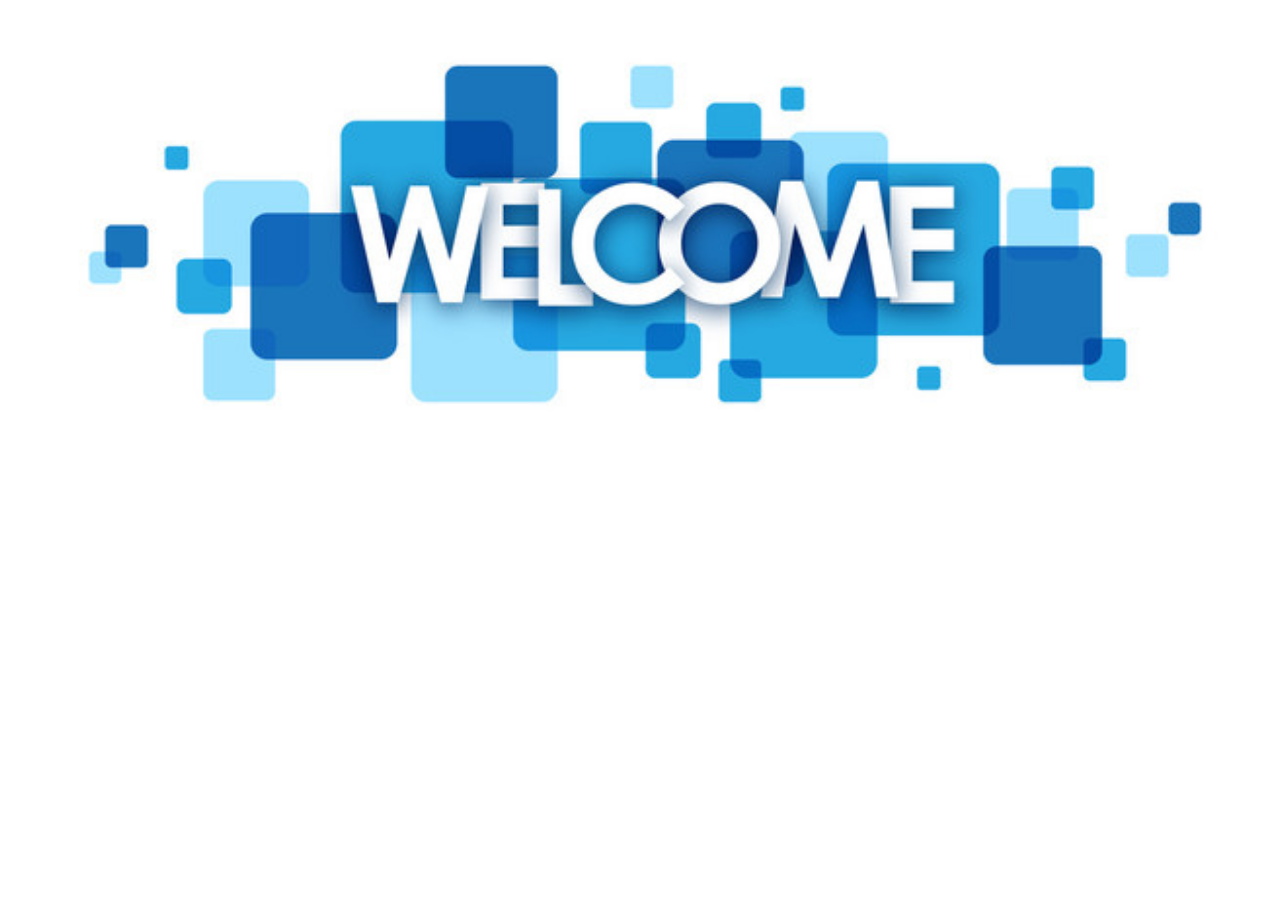
<file: JPA/Index.html>
<html>
<meta name="viewport" content="width=device-width, initial-scale=1">
<link rel="stylesheet" href="https://www.w3schools.com/w3css/4/w3.css">
<body>
<div class="w3-container">
  <img class="w3-animate-fading" src="image" style="width:100%">
</div>
    </body>
</html>
</file>
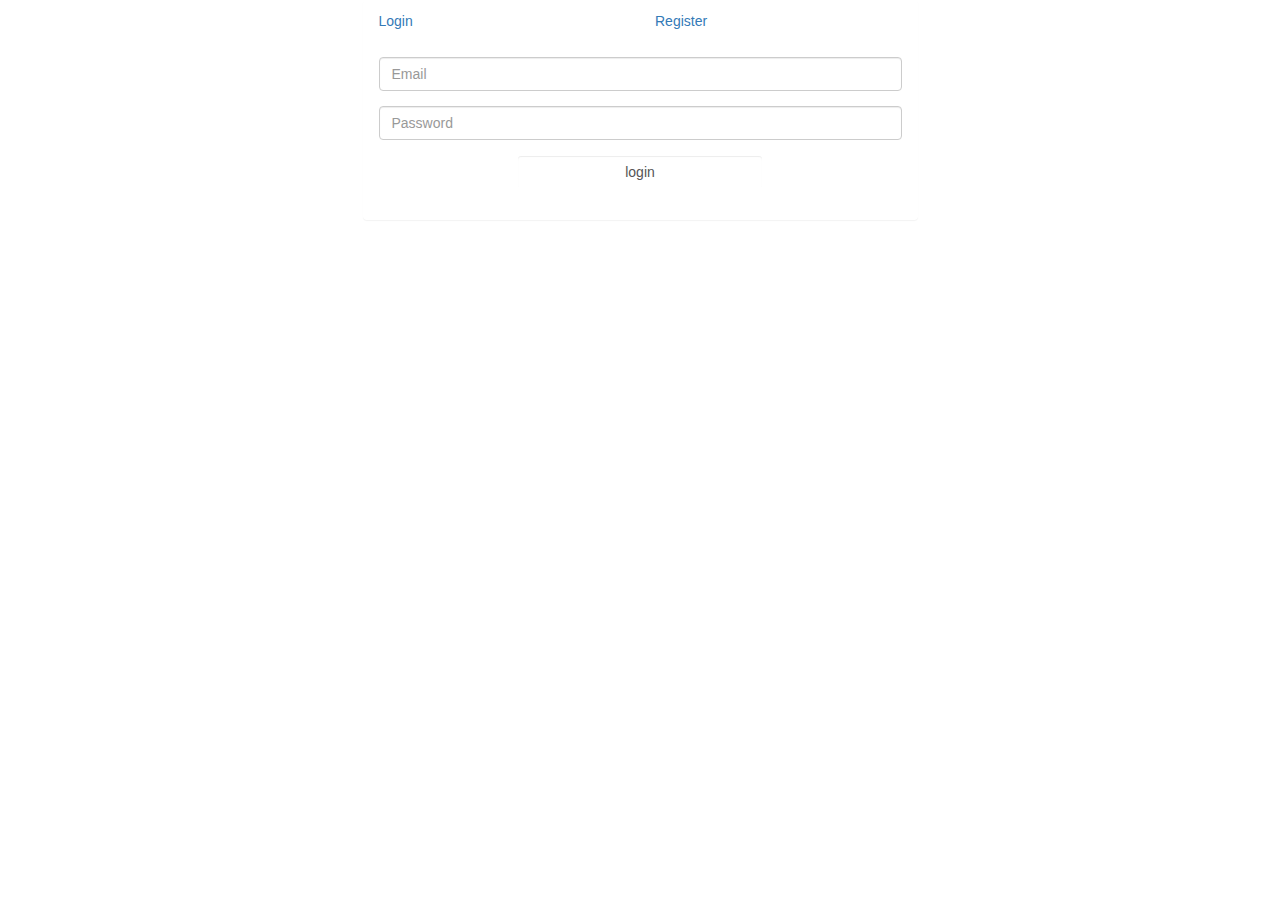
<file: JPA/Login.html>
<html>
<head>
<link href="//maxcdn.bootstrapcdn.com/bootstrap/3.3.0/css/bootstrap.min.css" rel="stylesheet" id="bootstrap-css">
<script src="//maxcdn.bootstrapcdn.com/bootstrap/3.3.0/js/bootstrap.min.js"></script>
<script src="//code.jquery.com/jquery-1.11.1.min.js"></script>
</head>
<body>
<div class="container">
    	<div class="row">
		<div class="col-md-6 col-md-offset-3">
			<div class="panel panel-login">
				<div class="panel-heading">
					<div class="row">
						<div class="col-xs-6">
							<a href="#" class="active" id="login-form-link">Login</a>
						</div>
						<div class="col-xs-6">
							<a href="Register.html" id="register-form-link">Register</a>
						</div>
					</div>
				</div>
				<div class="panel-body">
					<div class="row">
						<div class="col-lg-12">
							<form id="login-form" action="login" method="post" role="form" style="display: block;">
								<div class="form-group">
									<input type="text" name="email" tabindex="1" class="form-control" placeholder="Email" value="">
								</div>
								<div class="form-group">
									<input type="password" name="pass"  tabindex="2" class="form-control" placeholder="Password">
								</div>
								<div class="form-group">
									<div class="row">
										<div class="col-sm-6 col-sm-offset-3">
											<input type="submit" name="login-submit" id="login-submit" tabindex="4" class="form-control btn btn-login" value="login">
										</div>
									</div>
								</div>
							</form>
						</div>
					</div>
				</div>
			</div>
		</div>
	</div>
</div>
</body>
</html>
</file>
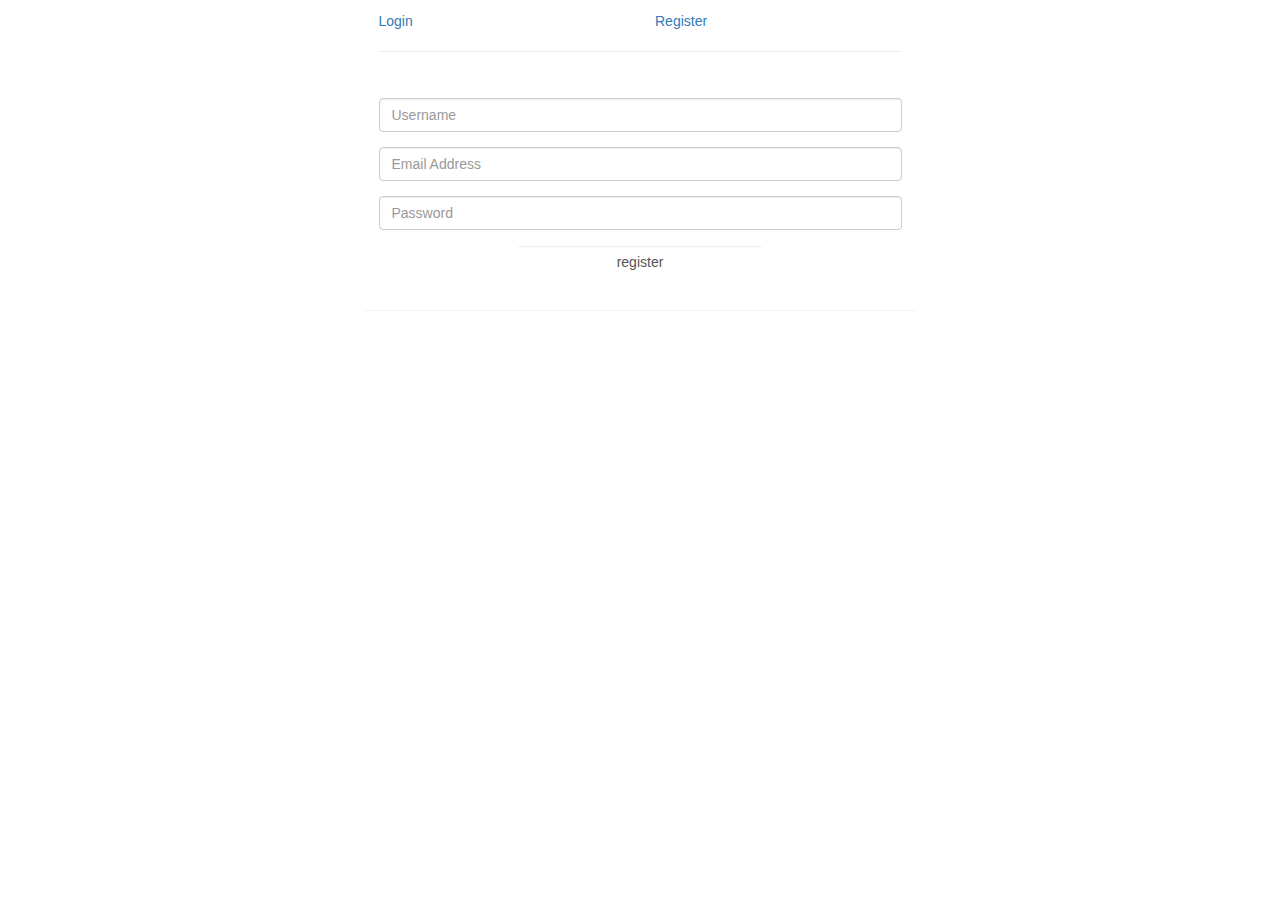
<file: JPA/Register.html>
<html>
<head>
<link href="//maxcdn.bootstrapcdn.com/bootstrap/3.3.0/css/bootstrap.min.css" rel="stylesheet" id="bootstrap-css">
<script src="//maxcdn.bootstrapcdn.com/bootstrap/3.3.0/js/bootstrap.min.js"></script>
<script src="//code.jquery.com/jquery-1.11.1.min.js"></script>
</head>
    <body>
        <form method="post" action="register">
	<div class="container">
    		<div class="row">
			<div class="col-md-6 col-md-offset-3">
				<div class="panel panel-login">
					<div class="panel-heading">
						<div class="row">
							<div class="col-xs-6">
								<a href="Login.html" class="active" id="login-form-link">Login</a>
							</div>
							<div class="col-xs-6">
								<a href="#" id="register-form-link">Register</a>
							</div>
						</div>
						<hr>
					</div>
					<div class="panel-body">
						<div class="row">
							<div class="col-lg-12">
								<form id="register-form" action="register" method="post" role="form" style="display: none;">
									<div class="form-group">
										<input type="text" name="name" id="username" tabindex="1" class="form-control" placeholder="Username" value="">
									</div>
									<div class="form-group">
										<input type="email" name="email" id="email" tabindex="1" class="form-control" placeholder="Email Address" value="">
									</div>
									<div class="form-group">
										<input type="password" name="pass" id="password" tabindex="2" class="form-control" placeholder="Password">
									</div>
									<div class="form-group">
										<div class="row">
											<div class="col-sm-6 col-sm-offset-3">
												<input type="submit" name="register-submit" id="register-submit" tabindex="4" class="form-control btn btn-register" value="register">
											</div>
										</div>
									</div>
								</form>
							</div>
						</div>
					</div>
				</div>
			</div>
		</div>
	</div>
        </form>
    </body>
</html>
</file>
